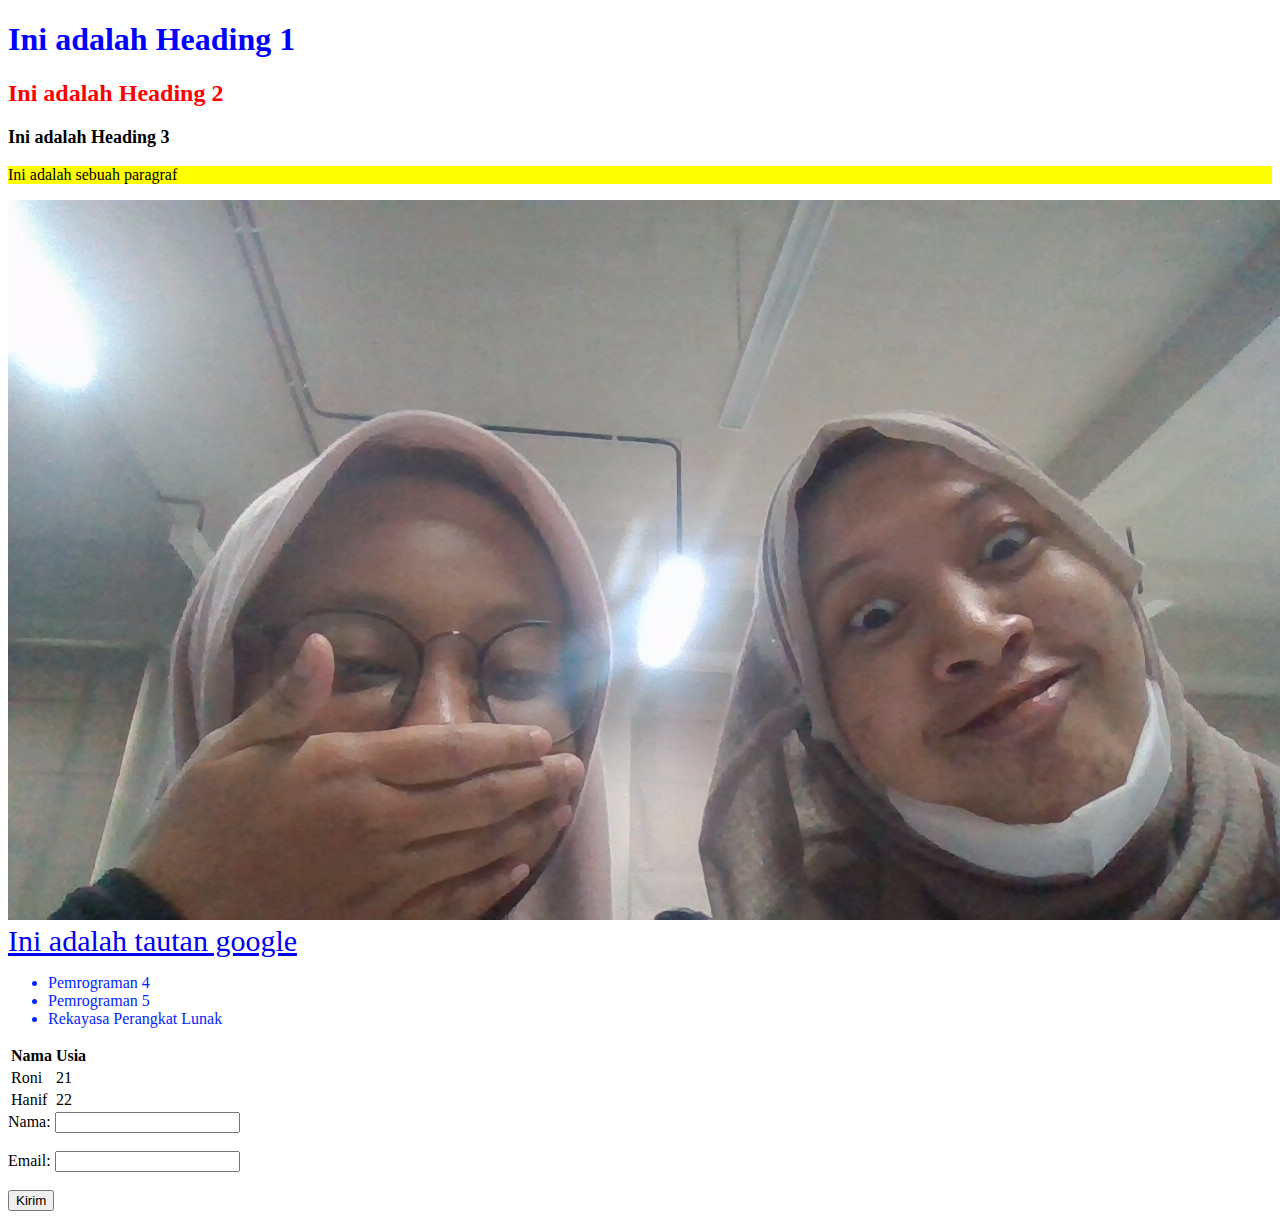
<file: PRG4_MI_P1_012/P1_012.html>
﻿<!DOCTYPE html>

<html>
<head>
    <title>PI_012_1</title>
    <style>
        /*CSS internal dimulai disini*/

        /*Gaya untuk elemen dengan class "my-class*/
        .my-class{
            font-family: 'Birch Std';
            font-size: 30px;
        }

        /*Gaya untuk elemen <ul> dengan id "my-list"*/
        #my-list{
            color: #0026ff;
        }

        /*CSS internet berakhir di sini*/
    </style>
</head>
<body>
    <h1 style="color: blue;">Ini adalah Heading 1</h1>
    <h2 style="color: red;">Ini adalah Heading 2</h2>
    <h3 style="font-size: 18px;">Ini adalah Heading 3</h3>
    <p style="background-color: yellow;">Ini adalah sebuah paragraf</p>

    <!-- Contoh gambar -->

    <img src="gambar.jpg" alt="Deskripsi gambar">
    <br />

    <!-- Contoh tautan (link) -->
    <a class="my-class" href="https://www.google.com">Ini adalah tautan google</a>


    <!-- Contoh daftar (list) -->
    <ul id="my-list">
        <li>Pemrograman 4</li>
        <li>Pemrograman 5</li>
        <li>Rekayasa Perangkat Lunak</li>
    </ul>

    <table>
        <tr>
            <th>Nama</th>
            <th>Usia</th>
        </tr>
        <tr>
            <td>Roni</td>
            <td>21</td>
        </tr>
        <tr>
            <td>Hanif</td>
            <td>22</td>
        </tr>
    </table>

    <!-- Contoh Formulir -->
    <form>
        <label for="nama">Nama:</label>
        <input type="text" id="nama" name="nama"><br><br>

        <label for="email">Email:</label>
        <input type="email" id="email" name="email"><br><br>

        <input type="submit" value="Kirim">
    </form>



</body>
</html>
</file>
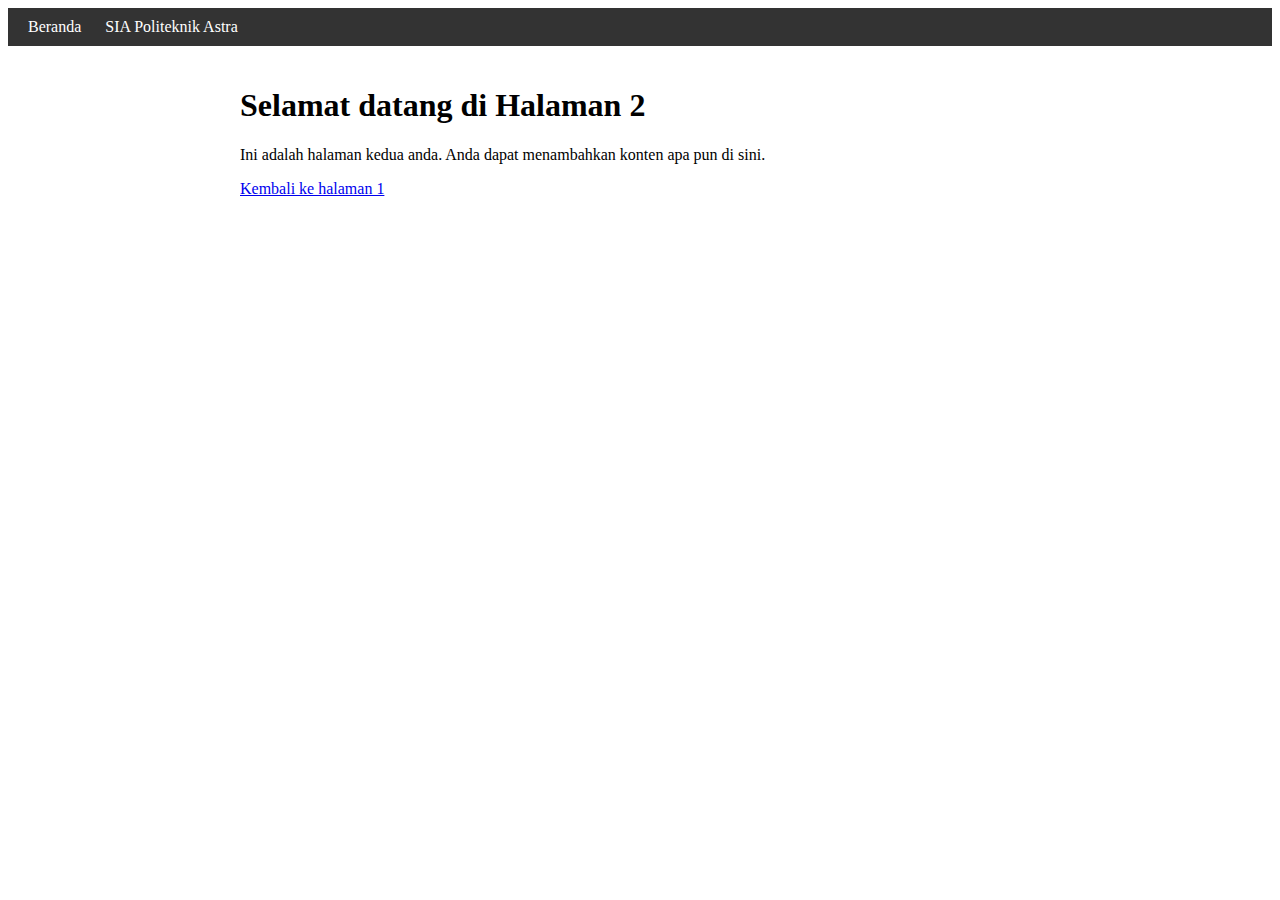
<file: PRG4_MI_P1_012/P1_012_2.html>
﻿<!DOCTYPE html>
<html lang="en">
<head>
    <meta charset="utf-8">
    <meta name="viewport" content="width=device-width, initial-scale=1.0">
    <title>
        P1_012-2
    </title>
    <style>
        /* gaya CSS untuk navbar */
        nav {
            background-color: #333;
            color: #fff;
            padding: 10px;
        }
        /* gaya CSS untuk tautan navbar */
        nav a {
            color: #fff;
            text-decoration: none;
            margin: 0 10px;
        }
        /* gaya CSS untuk konten */
        .container {
            max-width: 800px;
            margin: 0 auto;
            padding: 20px;
        }
    </style>
</head>
<body>
    <!-- Navbar -->
    <nav>
        <a href="PI_012_2.html">Beranda</a>
        <a href="https://sia.polytechnic.astra.ac.id/">SIA Politeknik Astra</a>
    </nav>

    <!-- Isi Halaman -->
    <div class="container">
        <h1>Selamat datang di Halaman 2</h1>
        <p>Ini adalah halaman kedua anda. Anda dapat menambahkan konten apa pun di sini.</p>
        <a href="P1_012.html">Kembali ke halaman 1</a>
    </div>

</body>
</html>
</file>
